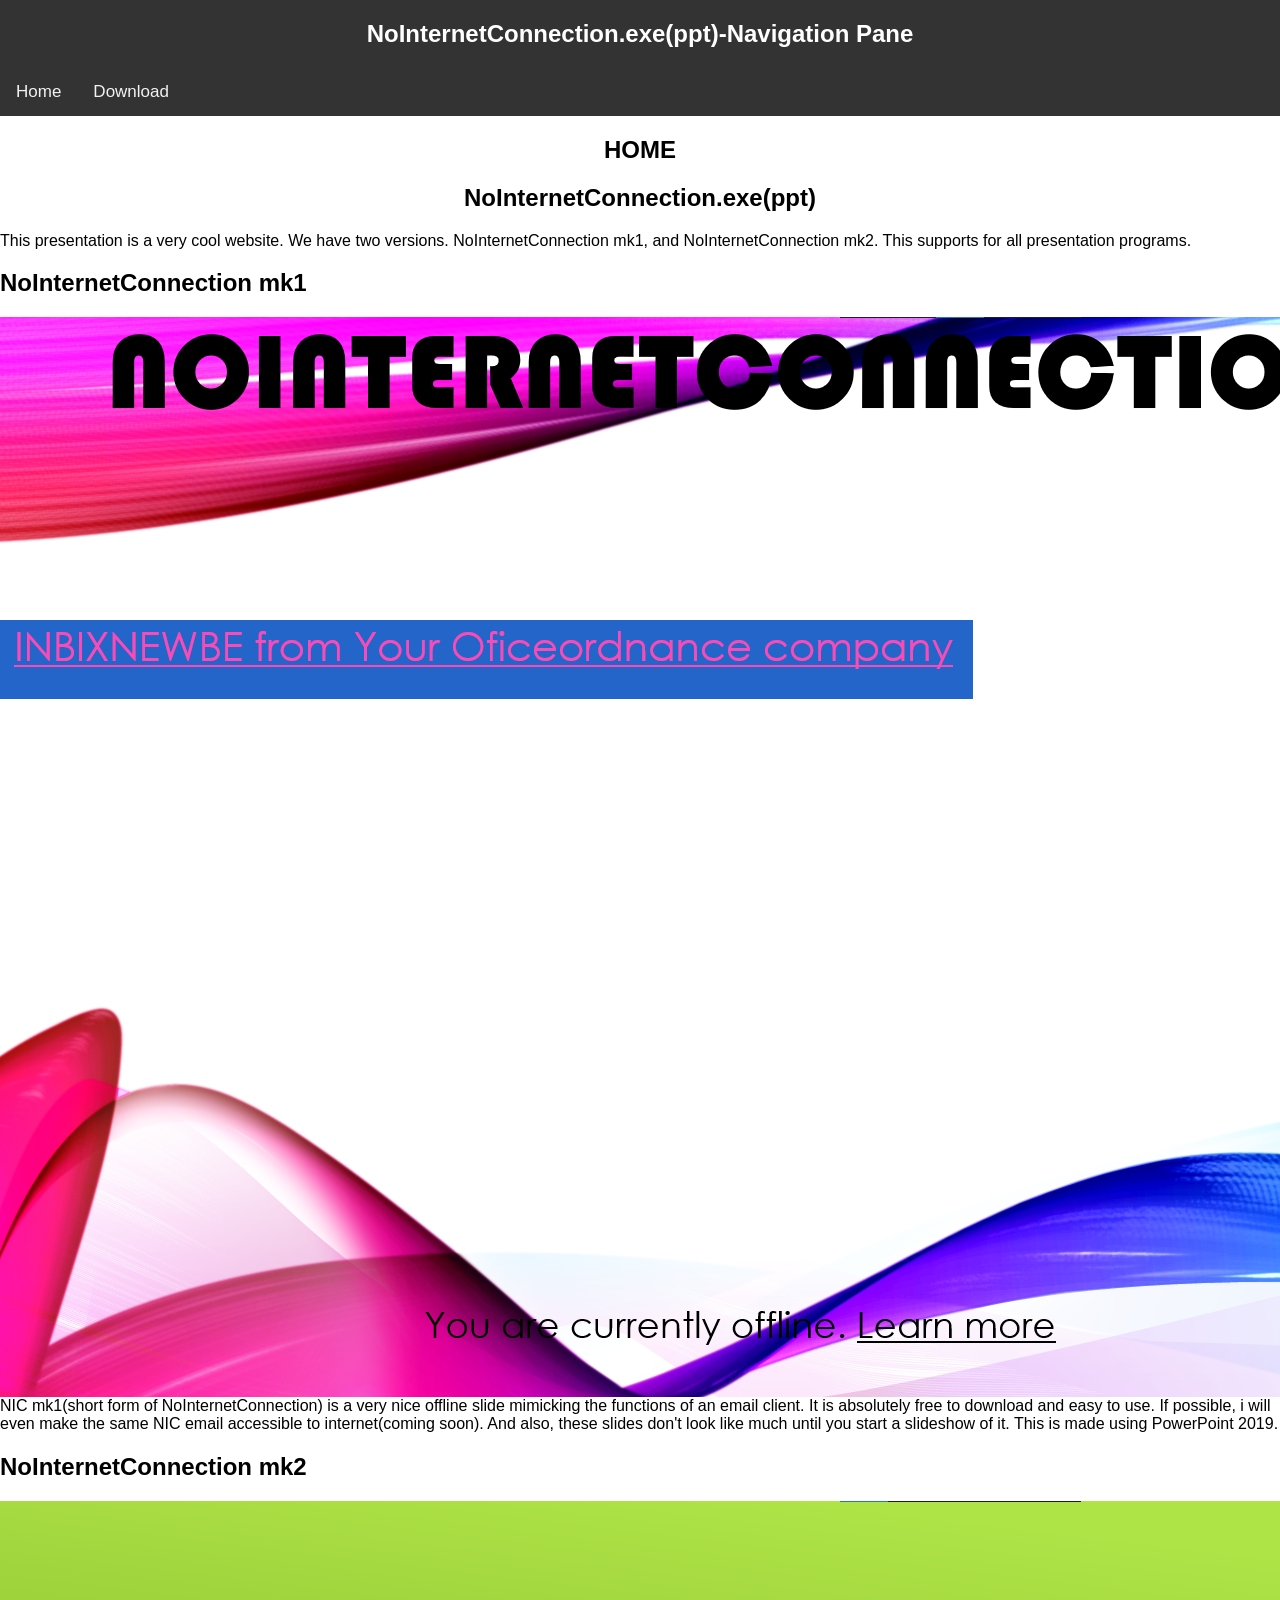
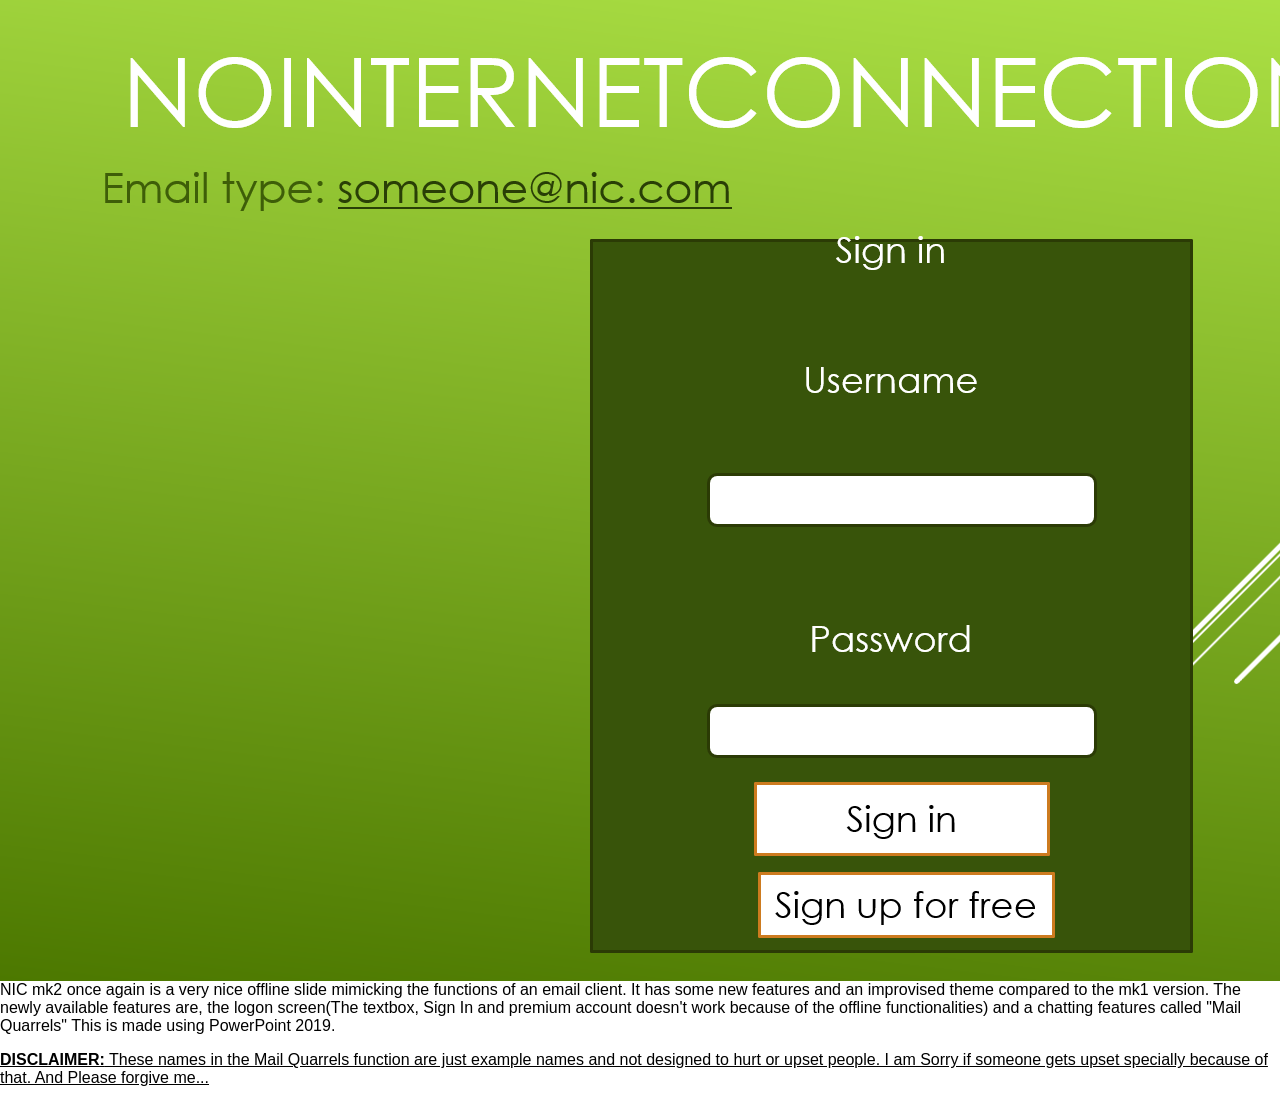
<file: index.html>
<!DOCTYPE='html'>
<link rel="stylesheet" href="NIC.css">
<head>
<title>NoInternetConnection-Home</title>
</head>
<style>
.head{
color: white;
}
body {
  margin: 0;
  font-family: Arial, Helvetica, sans-serif;
}

.topnav {
  overflow: hidden;
  background-color: #333;
  
}
.topnav li{
 lisst-style: none;
}
.topnav a {
  float: left;
  color: #f2f2f2;
  text-align: center;
  padding: 14px 16px;
  text-decoration: none;
  font-size: 17px;
}

.topnav a:hover {
  background-color: #ddd;
  color: black;
}

.topnav a.active {
  background-color: #04AA6D;
  color: white;
}
</style>
<div class="topnav">
  <section align=center><h1 class="head">NoInternetConnection.exe(ppt)-Navigation Pane</h1>
  <a href="#">Home</a></li>
  <a href="Download.html">Download</a></section>
</div>
<div class="content">
<section align=center><h1>HOME</h1><h1>NoInternetConnection.exe(ppt)</h1></section>
<p>This presentation<called as (.exe) file by me> is a very cool website. We have two versions. NoInternetConnection mk1, and NoInternetConnection mk2. This supports for all presentation programs.</p>
<h2>NoInternetConnection mk1</h2>
<img src="NICS1.png" class="S1">
NIC mk1(short form of NoInternetConnection) is a very nice offline slide mimicking the functions of an email client. It is absolutely free to download and easy to use. If possible, i will even make the same NIC email accessible to internet(coming soon). And also, these slides don't look like much until you start a slideshow of it. This is made using PowerPoint 2019.</p>
<h2>NoInternetConnection mk2</h2>
<img src="NICS.png" class="S2">
NIC mk2 once again is a very nice offline slide mimicking the functions of an email client. It has some new features and an improvised theme compared to the mk1 version. The newly available features are, the logon screen(The textbox, Sign In and premium account doesn't work because of the offline functionalities) and a chatting features called "Mail Quarrels" This is made using PowerPoint 2019.</p>
<p><u><strong>DISCLAIMER:</strong> These names in the Mail Quarrels function are just example names and not designed to hurt or upset people. I am Sorry if someone gets upset specially because of that. And Please forgive me...</u></p>
</div>
</file>
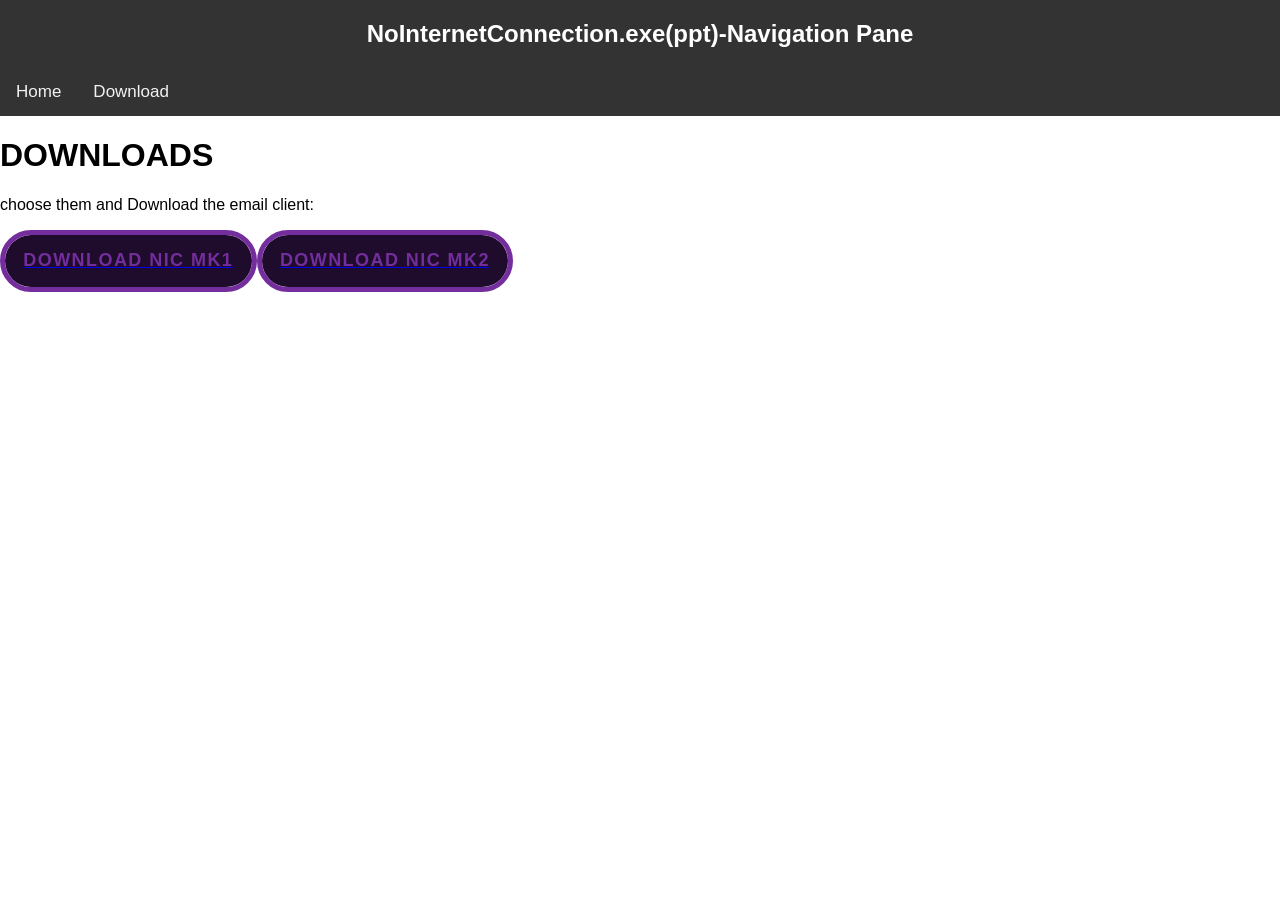
<file: Download.html>
<!DOCTYPE='html'>
<head>
<title>NoInternetConnection-Downloads</title>
</head>
<style>
*{
font-family: Arial;
}

.head{
color: white;
}
body {
  margin: 0;

}

.topnav {
  overflow: hidden;
  background-color: #333;
  font-family: Arial, sans-serif;
}
.topnav li{
 list-style: none;
}
.topnav a {
  float: left;
  color: #f2f2f2;
  text-align: center;
  padding: 14px 16px;
  text-decoration: none;
  font-size: 17px;
}

.topnav a:hover {
  background-color: #ddd;
  color: black;
}

.topnav a.active {
  background-color: #04AA6D;
  color: white;
}
:root {
 
  --hue: 310; 
  --hue-adjust: 135;

  --hue-2: calc(var(--hue) + var(--hue-adjust));

  --page-background: oklch(10% 0.0666 var(--hue));
}

button {
  --button-background: oklch(20% 0.0666 var(--hue));
  --text-base: oklch(45% 0.175 var(--hue));
  --text-hover: oklch(95% 0.145 calc(var(--hue) + 30));

  --shadow-start: oklch(95% 0.145 var(--hue-2));
  --shadow-end: oklch(60% 0.29 var(--hue));

  
  --shadow-inner: 60% 0.29 var(--hue);

  all: unset;

 
  color: var(--text-base);
  font: 700 1.125rem/1.2 Raleway, sans-serif;
  letter-spacing: 0.08em;
  text-transform: uppercase;
  text-align: center;
  text-decoration: none;

  /* Button sizing */
  padding: 0.85em;
  max-width: 100%;
  width: 12em;

  /* Button styling */
  background-color: var(--button-background);
  background-clip: padding-box;
  border: 5px solid var(--text-base);
  border-radius: 2em;
  cursor: pointer;

  /* Effects */
  position: relative;
  transition: 0.25s ease-out;

  /* Set up pseudo elements */
  &::before,
  &::after {
    content: "";
    border-radius: inherit;
    transition: inherit;
    position: absolute;
    inset: 0;
    pointer-events: none;
  }

  /* Gradient shadow */
  &::before {
    /* Position */
    inset: -0.2em;
    z-index: -1;

    /* Effect */
    background: linear-gradient(var(--shadow-start), var(--shadow-end));
    filter: blur(1.2em) saturate(1.2);

    /* Animation */
    transform-origin: bottom;
    transform: scaleY(0.5);
    opacity: 0;
  }

  /* Semi-transparent blended box-shadow brightens up the border */
  &::after {
    /* Effect */
    box-shadow: inset 0 0 0 1px #fff, /* inner pixel */
      0 0 0 4px hsla(0deg, 0%, 100%, 0.5), /* lightened border */
      1px 1px 0 4px #fff; /* outer pixel */
    mix-blend-mode: overlay;

    /* Animation */
    opacity: 0;
  }

  &:hover,
  &:focus {
    color: var(--text-hover);

    /*  Lighten border */
    border-color: transparent;

    /* Inner shadow */
    box-shadow:
      inset 0 1.4em 0 oklch(var(--shadow-inner) / 0.1), /* gloss */
      inset 0 0 1.4em oklch(var(--shadow-inner) / 0.32), /* inner glow */
      0 1px 1px oklch(var(--shadow-inner) / 0.32); /* bottom line */

    /* Show effects */
    &::before,
    &::after {
      transform: none;
      opacity: 1;
    }
  }
}

/* Page styling, ignore */
@media only screen and (max-width: 60px) {
  .content {
    word-break: break-all;
  }
}
</style>
<div class="topnav">
<section align=center><h1 class="head">NoInternetConnection.exe(ppt)-Navigation Pane</h1>
  <a href="NoInternetConnection.html">Home</a></li>
  <a href="#">Download</a></section>
</div>
<h1>DOWNLOADS</h1>
<p>choose them and Download the email client:</p>
<a href="NoInternetConnection 1.0.pptx"><button>Download NIC mk1</button></a><a href="NoInternetConnection 2.0.pptx"><button>Download NIC mk2</button></a>
</file>
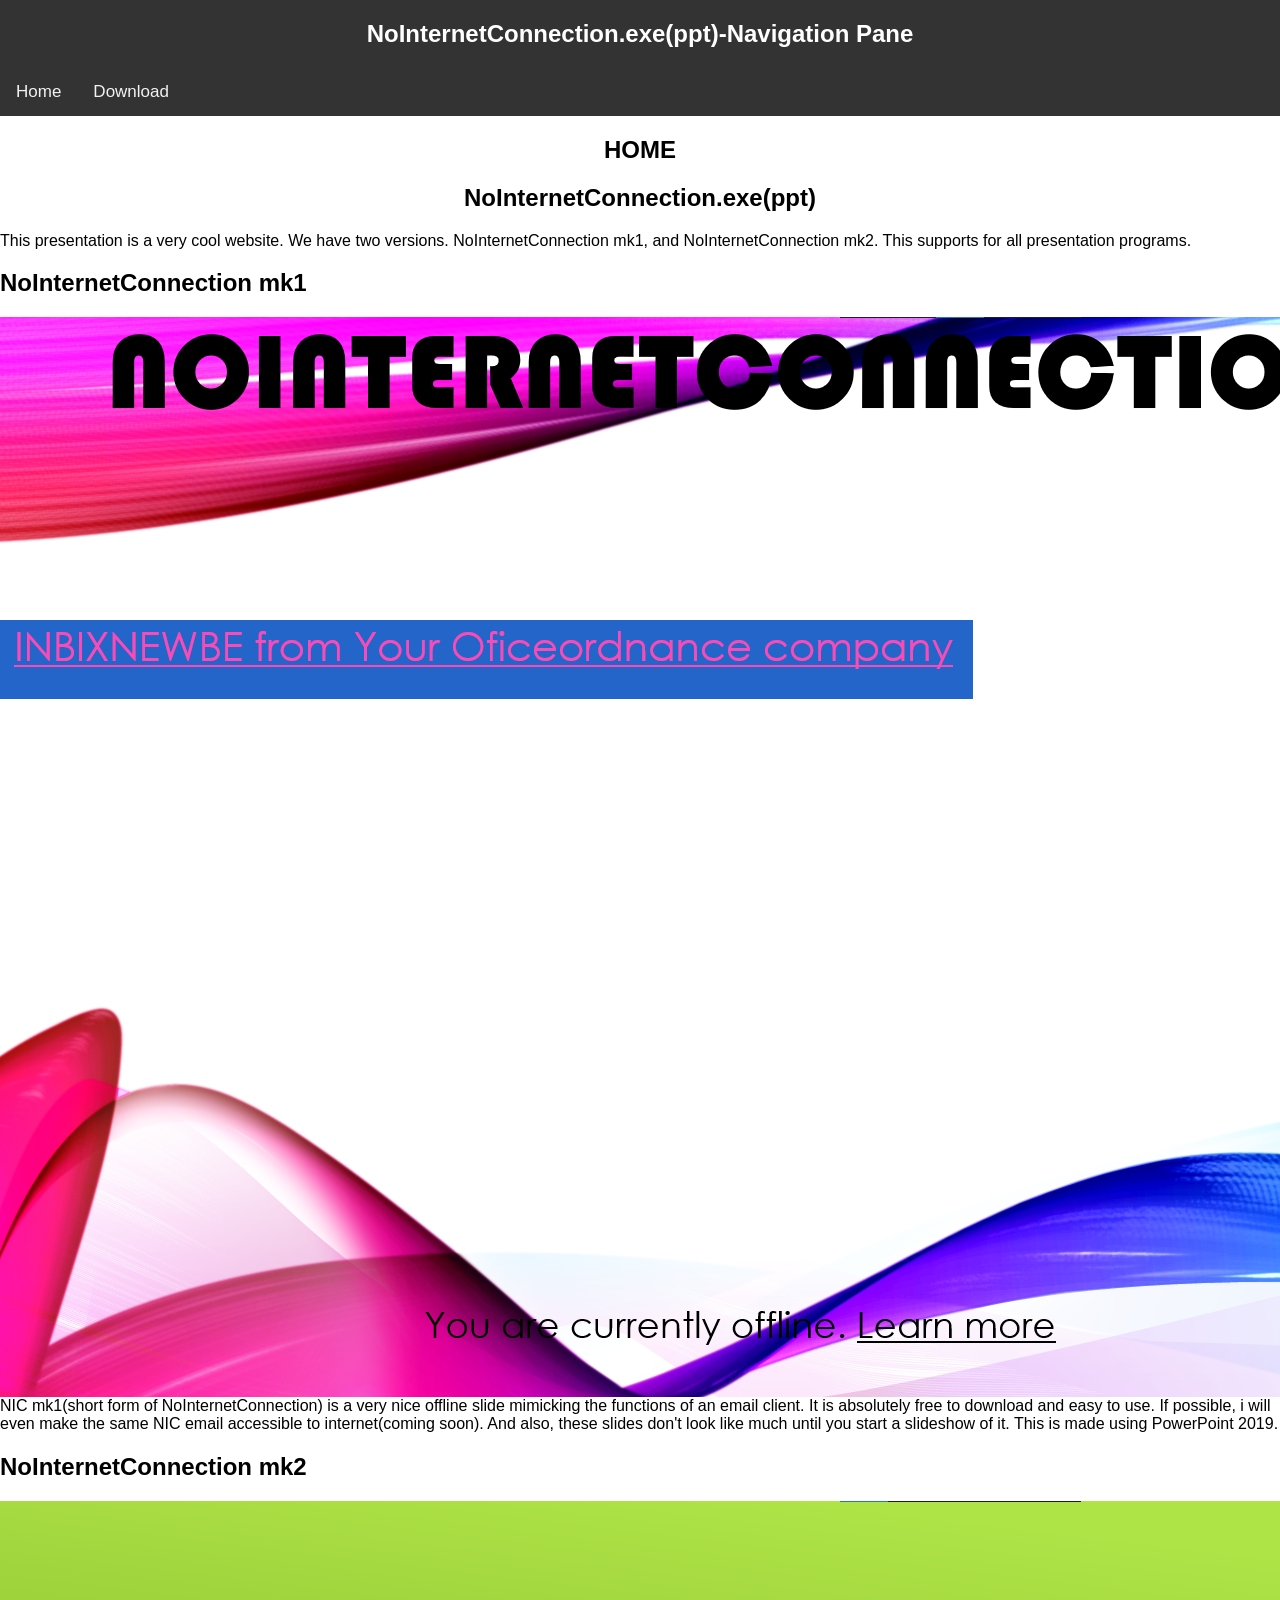
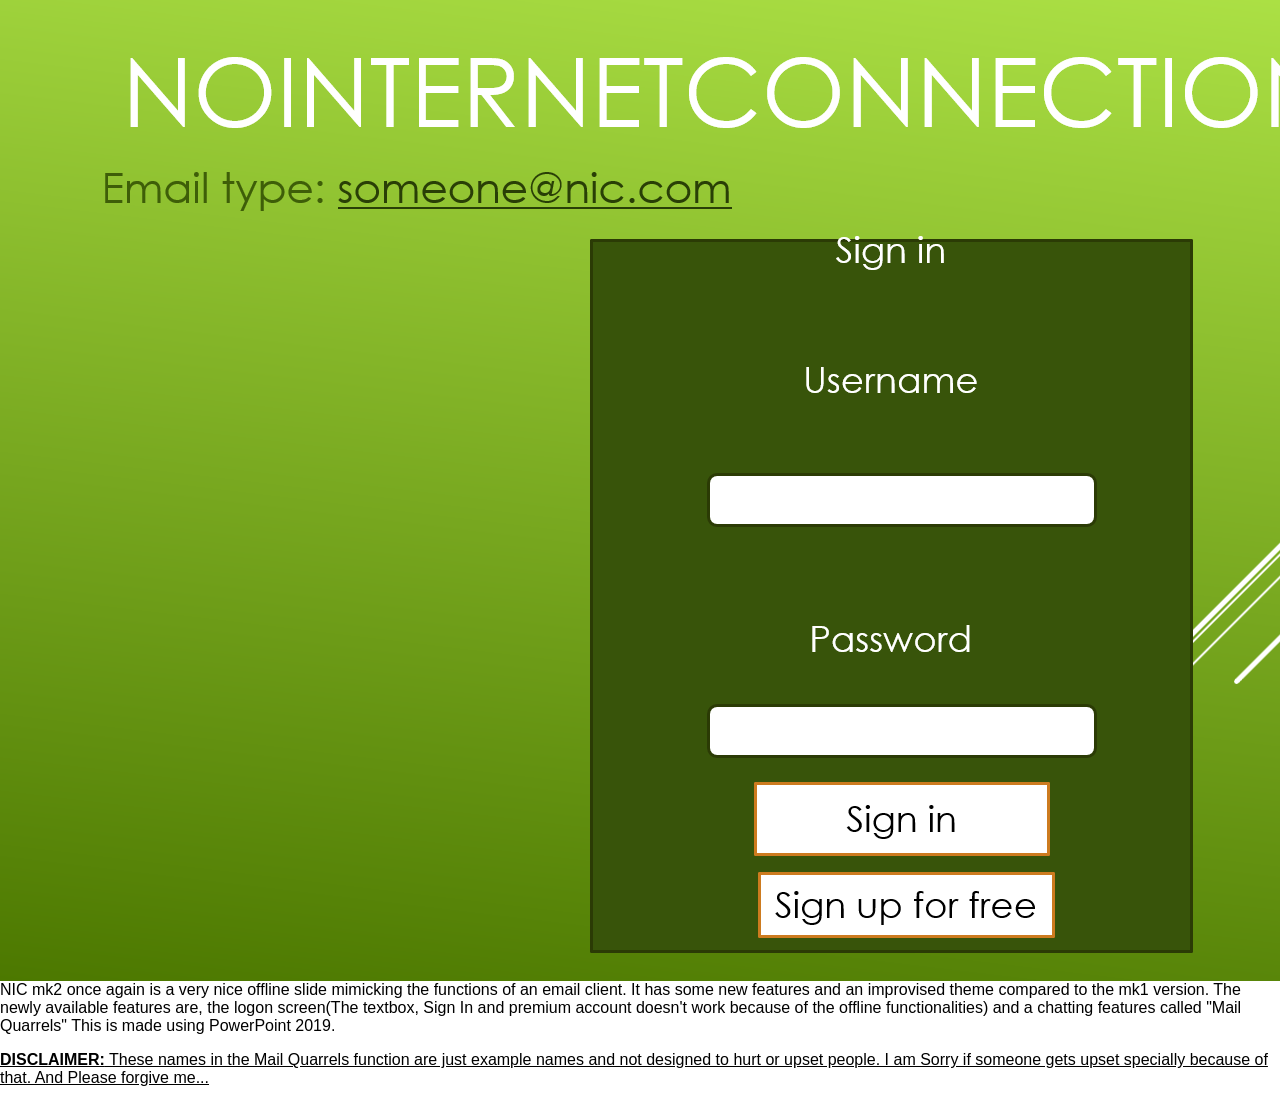
<file: NoInternetConnection.html>
<!DOCTYPE='html'>
<link rel="stylesheet" href="NIC.css">
<head>
<title>NoInternetConnection-Home</title>
</head>
<style>
.head{
color: white;
}
body {
  margin: 0;
  font-family: Arial, Helvetica, sans-serif;
}

.topnav {
  overflow: hidden;
  background-color: #333;
  
}
.topnav li{
 lisst-style: none;
}
.topnav a {
  float: left;
  color: #f2f2f2;
  text-align: center;
  padding: 14px 16px;
  text-decoration: none;
  font-size: 17px;
}

.topnav a:hover {
  background-color: #ddd;
  color: black;
}

.topnav a.active {
  background-color: #04AA6D;
  color: white;
}
</style>
<div class="topnav">
  <section align=center><h1 class="head">NoInternetConnection.exe(ppt)-Navigation Pane</h1>
  <a href="#">Home</a></li>
  <a href="Download.html">Download</a></section>
</div>
<div class="content">
<section align=center><h1>HOME</h1><h1>NoInternetConnection.exe(ppt)</h1></section>
<p>This presentation<called as (.exe) file by me> is a very cool website. We have two versions. NoInternetConnection mk1, and NoInternetConnection mk2. This supports for all presentation programs.</p>
<h2>NoInternetConnection mk1</h2>
<img src="NICS1.png" class="S1">
NIC mk1(short form of NoInternetConnection) is a very nice offline slide mimicking the functions of an email client. It is absolutely free to download and easy to use. If possible, i will even make the same NIC email accessible to internet(coming soon). And also, these slides don't look like much until you start a slideshow of it. This is made using PowerPoint 2019.</p>
<h2>NoInternetConnection mk2</h2>
<img src="NICS.png" class="S2">
NIC mk2 once again is a very nice offline slide mimicking the functions of an email client. It has some new features and an improvised theme compared to the mk1 version. The newly available features are, the logon screen(The textbox, Sign In and premium account doesn't work because of the offline functionalities) and a chatting features called "Mail Quarrels" This is made using PowerPoint 2019.</p>
<p><u><strong>DISCLAIMER:</strong> These names in the Mail Quarrels function are just example names and not designed to hurt or upset people. I am Sorry if someone gets upset specially because of that. And Please forgive me...</u></p>
</div>
</file>
<file: NIC.css>
@import url('https://fonts.googleapis.com/css2family=Orbitron:wght@842&display=swap')



.content{
font-family: "Orbitron", sans-serif;
  font-optical-sizing: auto;
  font-weight: 900;
  font-style: normal;
}
@media only screen and (max-width: 60px) {
  .content {
    word-break: break-all;
  }
}
</file>
